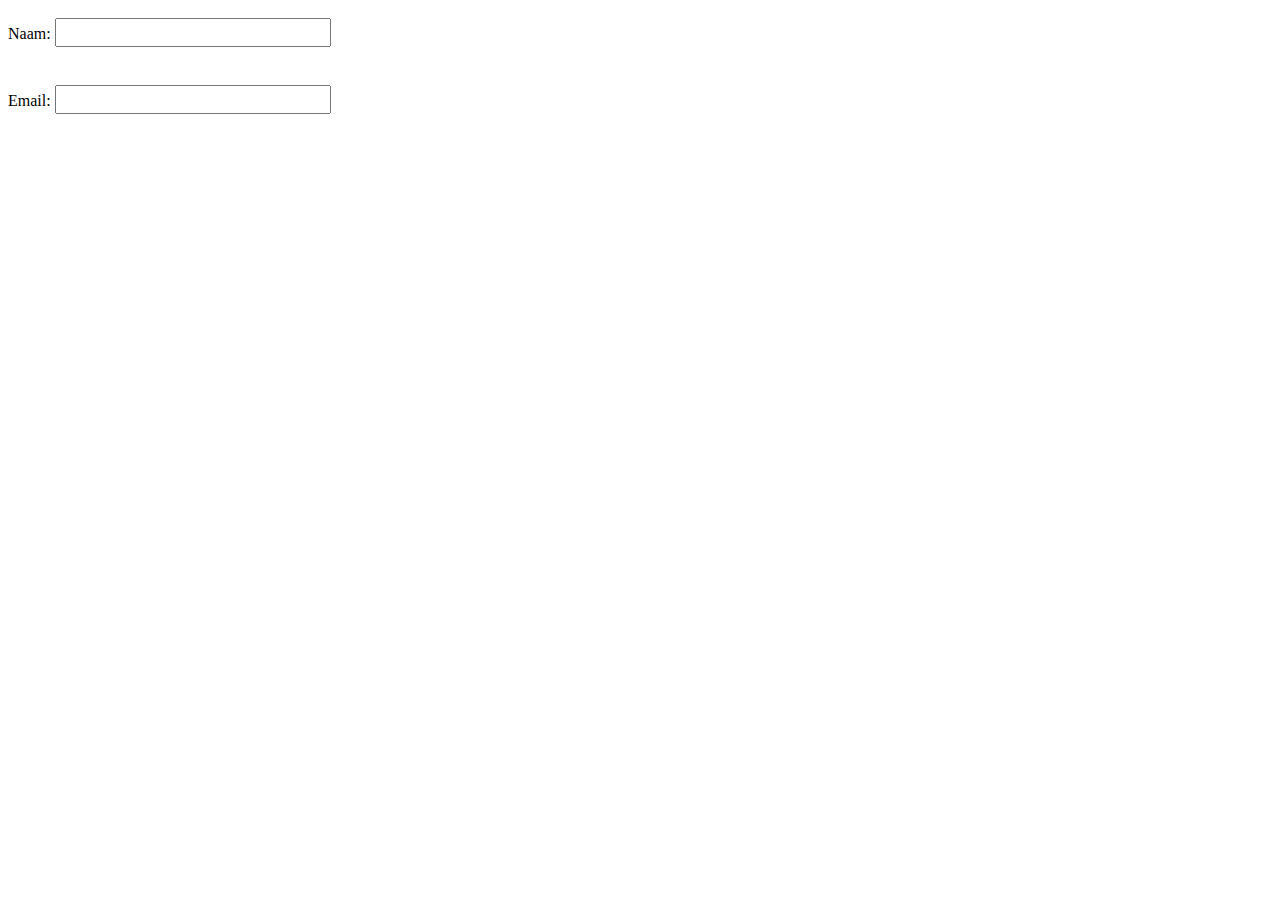
<file: leerpad2/HTMLFormulier/welcome.html>
<!DOCTYPE html>
<html lang="en">

<head>
    <meta charset="UTF-8">
    <meta http-equiv="X-UA-Compatible" content="IE=edge">
    <meta name="viewport" content="width=device-width, initial-scale=1.0">
    <title>Document</title>
    <link rel="stylesheet" href="style.css">
</head>

<body>
    <label for="input">Naam:</label>
    <input type="text" class="input"><br><br>
    <label for="input">Email:</label>
    <input type="text" class="input"><br><br>
</body>

</html>
</file>
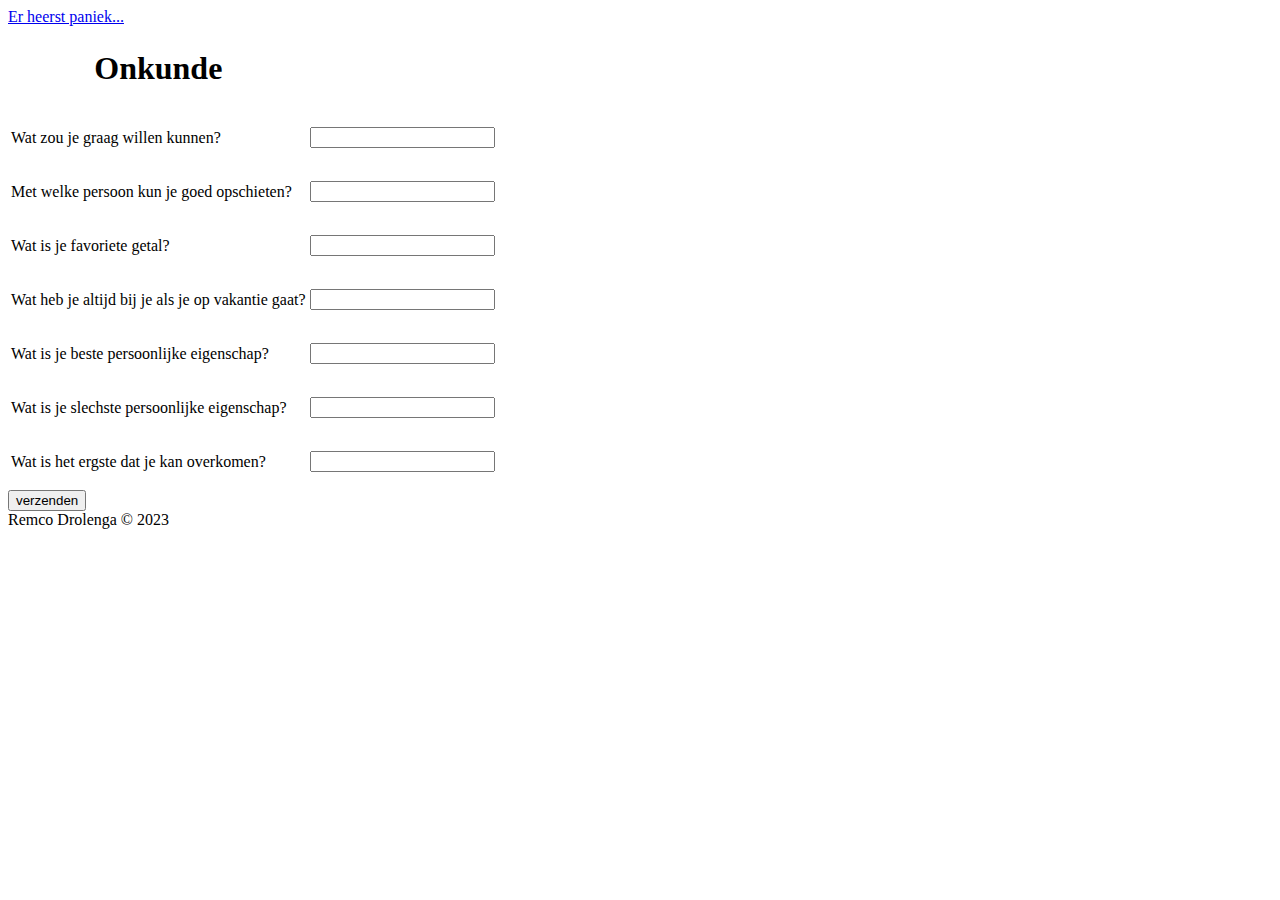
<file: leerpad2/MadLibs/templates/formulier_onkunde.html>
<!DOCTYPE html>
<html lang="en">

<head>
    <meta charset="UTF-8">
    <meta http-equiv="X-UA-Compatible" content="IE=edge">
    <meta name="viewport" content="width=device-width, initial-scale=1.0">
    <title>Document</title>
</head>

<body>
    <a href="/formulier_paniek">Er heerst paniek...</a>
    <form action="/resultaat_onkunde" method="POST">
        <table>
            <tr>
                <th>
                    <h1>Onkunde</h1>
                </th>
            </tr>
            <tr>
                <td>
                    <p>Wat zou je graag willen kunnen?</p>
                </td>
                <td>
                    <input class="InputField" type="text" name="willen_kunnen" required>
                </td>
            </tr>
            <tr>
                <td>
                    <p>Met welke persoon kun je goed opschieten?</p>
                </td>
                <td>
                    <input class="InputField" type="text" name="persoon_opschieten" required>
                </td>
            </tr>
            <tr>
                <td>
                    <p>Wat is je favoriete getal?</p>
                </td>
                <td>
                    <input class="InputField" type="text" name="favoriete_getal" required>
                </td>
            </tr>
            <tr>
                <td>
                    <p>Wat heb je altijd bij je als je op vakantie gaat?</p>
                </td>
                <td>
                    <input class="InputField" type="text" name="vakantie_gaan" required>
                </td>
            </tr>
            <tr>
                <td>
                    <p>Wat is je beste persoonlijke eigenschap?</p>
                </td>
                <td>
                    <input class="InputField" type="text" name="beste_eigenschap" required>
                </td>
            </tr>

            <tr>
                <td>
                    <p>Wat is je slechste persoonlijke eigenschap?</p>
                </td>
                <td>
                    <input class="InputField" type="text" name="slechste_eigenschap" required>
                </td>
            </tr>
            <tr>
                <td>
                    <p>Wat is het ergste dat je kan overkomen?</p>
                </td>
                <td>
                    <input class="InputField" type="text" name="ergste_overkomen" required>
                </td>
            </tr>
        </table>
        <input type="submit" value="verzenden">
        <footer>
            Remco Drolenga © 2023
        </footer>
        <form>
</body>

</html>
</file>
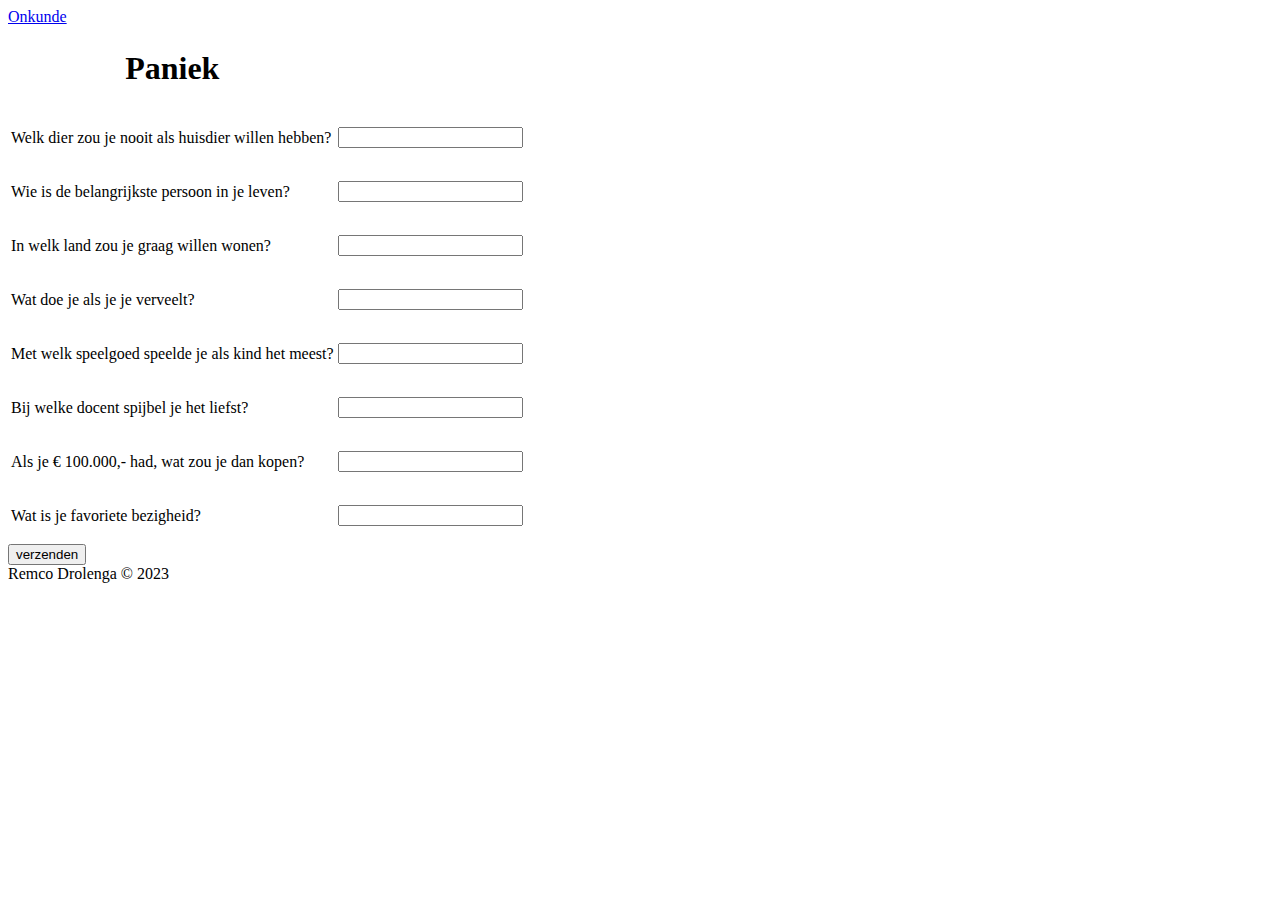
<file: leerpad2/MadLibs/templates/formulier_paniek.html>
<!DOCTYPE html>
<html lang="en">

<head>
    <meta charset="UTF-8">
    <meta http-equiv="X-UA-Compatible" content="IE=edge">
    <meta name="viewport" content="width=device-width, initial-scale=1.0">
    <title>Document</title>
</head>

<body>
    <a href="/">Onkunde</a>
    <form action="/resultaat_paniek" method="POST">
        <table>
            <tr>
                <th>
                    <h1>Paniek</h1>
                </th>
            </tr>
            <tr>
                <td>
                    <p>Welk dier zou je nooit als huisdier willen hebben?</p>
                </td>
                <td>
                    <input class="InputField" type="text" name="huisdier" required>
                </td>
            </tr>
            <tr>
                <td>
                    <p>Wie is de belangrijkste persoon in je leven?</p>
                </td>
                <td>
                    <input class="InputField" type="text" name="persoon" required>
                </td>
            </tr>
            <tr>
                <td>
                    <p>In welk land zou je graag willen wonen?</p>
                </td>
                <td>
                    <input class="InputField" type="text" name="land" required>
                </td>
            </tr>
            <tr>
                <td>
                    <p>Wat doe je als je je verveelt?</p>
                </td>
                <td>
                    <input class="InputField" type="text" name="verveelt" required>
                </td>
            </tr>
            <tr>
                <td>
                    <p>Met welk speelgoed speelde je als kind het meest?</p>
                </td>
                <td>
                    <input class="InputField" type="text" name="speelgoed" required>
                </td>
            </tr>
            <tr>
                <td>
                    <p>Bij welke docent spijbel je het liefst?</p>
                </td>
                <td>
                    <input class="InputField" type="text" name="docent" required>
                </td>
            </tr>
            <tr>
                <td>
                    <p>Als je € 100.000,- had, wat zou je dan kopen?</p>
                </td>
                <td>
                    <input class="InputField" type="text" name="kopen" required>
                </td>
            </tr>
            <tr>
                <td>
                    <p>Wat is je favoriete bezigheid?</p>
                </td>
                <td>
                    <input class="InputField" type="text" name="bezigheid" required>
                </td>
            </tr>
        </table>
        <input type="submit" value="verzenden">
        <footer>
            Remco Drolenga © 2023
        </footer>
    </form>
</body>

</html>
</file>
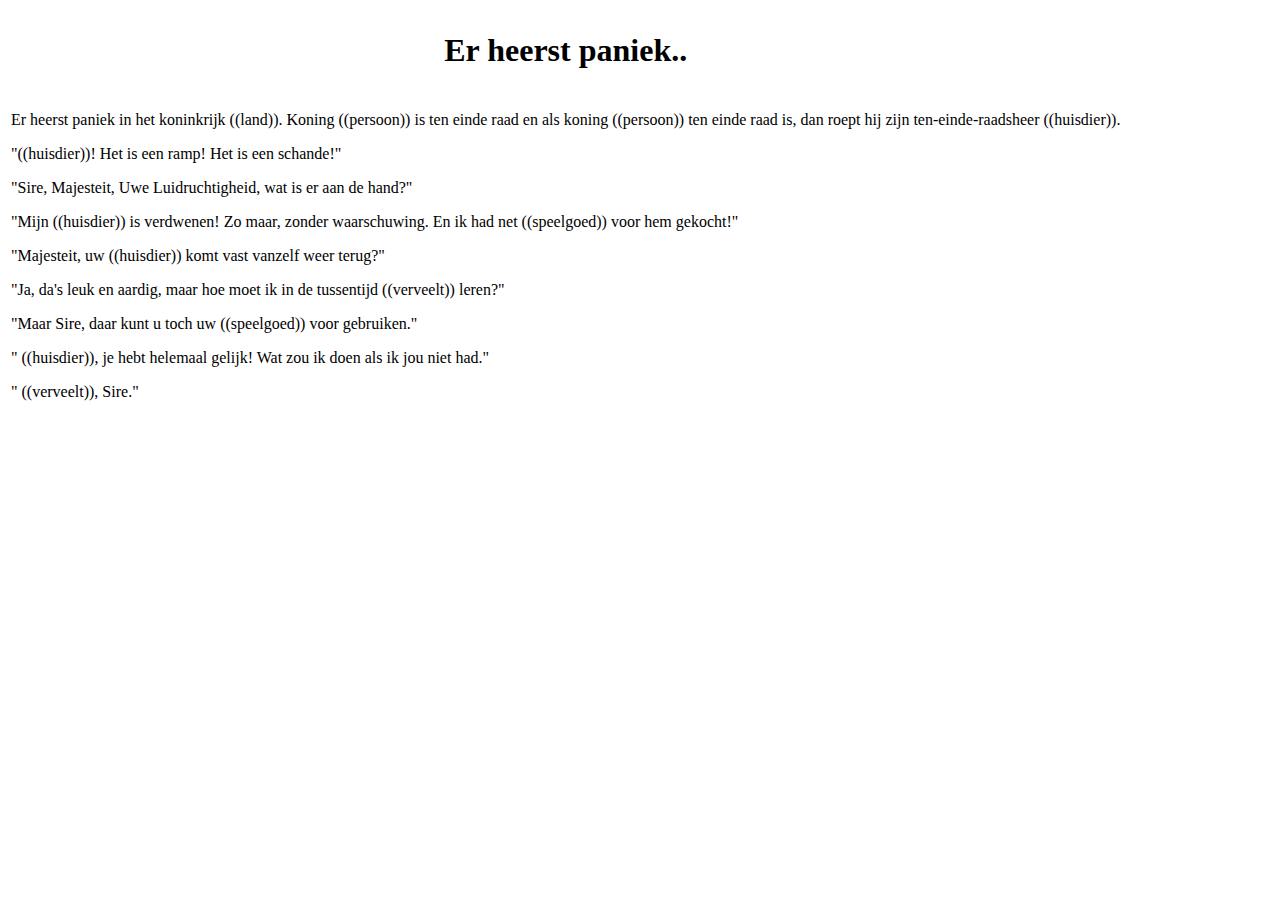
<file: leerpad2/MadLibs/templates/resultaat_paniek.html>
<!DOCTYPE html>
<html lang="en">

<head>
    <meta charset="UTF-8">
    <meta http-equiv="X-UA-Compatible" content="IE=edge">
    <meta name="viewport" content="width=device-width, initial-scale=1.0">
    <title>Document</title>
</head>

<body>
    <table>
        <tr>
            <th>
                <h1>Er heerst paniek..</h1>
            </th>
        </tr>
        <tr>
            <td>
                <p>Er heerst paniek in het koninkrijk ((land)). Koning ((persoon))
                    is ten einde raad en als koning ((persoon)) ten einde raad is, dan roept hij zijn
                    ten-einde-raadsheer ((huisdier)).</p>
                <p>"((huisdier))! Het is een ramp! Het is een schande!"</p>
                <p>"Sire, Majesteit, Uwe Luidruchtigheid, wat is er aan de hand?"</p>
                <p>"Mijn ((huisdier)) is verdwenen! Zo maar, zonder waarschuwing. En ik had net ((speelgoed)) voor hem
                    gekocht!"</p>
                <p>"Majesteit, uw ((huisdier)) komt vast vanzelf weer terug?"</p>
                <p>"Ja, da's leuk en aardig, maar hoe moet ik in de tussentijd ((verveelt)) leren?"</p>
                <p>"Maar Sire, daar kunt u toch uw
                    ((speelgoed)) voor gebruiken."
                </p>
                <p>"
                    ((huisdier)), je hebt helemaal gelijk! Wat zou ik doen als ik jou niet had."
                </p>
                <p>"
                    ((verveelt)), Sire."
                </p>
            </td>
        </tr>
    </table>
</body>

</html>
</file>
<file: leerpad2/HTMLFormulier/style.css>
.input {
    font-size: 20px;
    font-weight: bold;
    color: #000;
    text-align: center;
    margin-top: 10px;
    margin-bottom: 10px;
}
</file>
